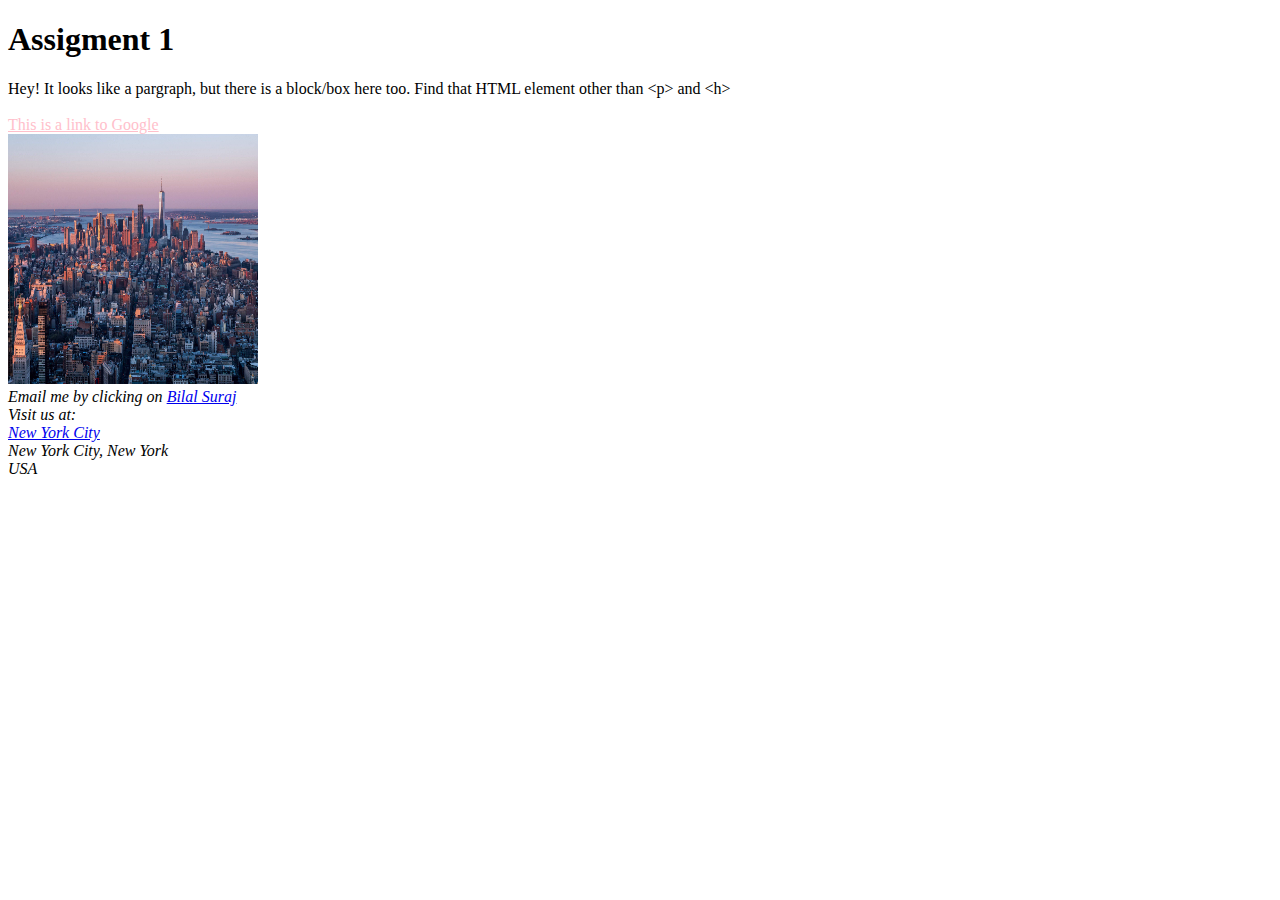
<file: Homework1.html>
<!DOCTYPE html>
<html>
    <body>
        <h1>
            Assigment 1
        </h1>

        <div>Hey! It looks like a pargraph, but there is a block/box here too. Find that HTML element other than &ltp&gt and &lth&gt </div>
            <br>
        <a  style="color:pink;" href="https://www.google.com">This is a link to Google</a>
        <br>
        <img src="nyc.jpeg" alt="NYC" title="New York City" width="250" height="250">
        <br>
        <div><i>
            Email me by clicking on <a href="mailto: dev.bilalsuraj@gmail.com">Bilal Suraj</a><br>
            Visit us at:<br>
            <a href="https://www.nycgo.com">New York City</a><br>
            New York City, New York<br>
            USA</i>
        </div>





    </body>








</html>
</file>
